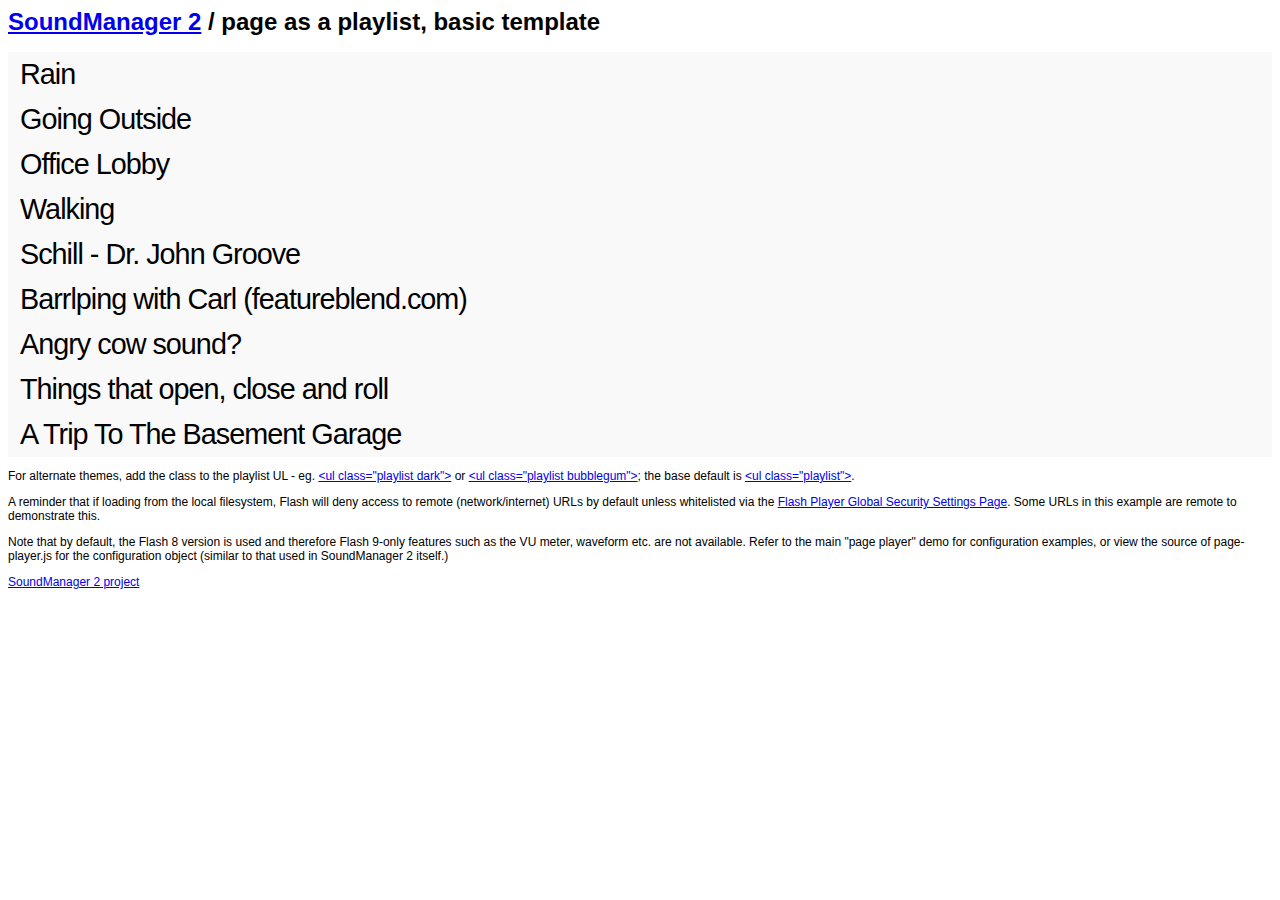
<file: test/index.html>
﻿<!DOCTYPE html">
<html lang="en" xml:lang="en">
<head>
<title>tj</title>
<meta name="robots" content="noindex" />
<style type="text/css">

/* 

-------------------------------------------------------------

In-page demo CSS - see external CSS for actual relevant stuff.

--------------------------------------------------------------

*/

#soundmanager-debug {
/* SM2 debug container (optional, makes debug more useable) */
position:absolute;position:fixed;*position:absolute;bottom:10px;right:10px;width:50em;height:18em;overflow:auto;background:#fff;margin:1em;padding:1em;border:1px solid #999;font-family:"lucida console",verdana,tahoma,"sans serif";font-size:x-small;line-height:1.5em;opacity:0.9;filter:alpha(opacity=90);z-index:99;
}

body {
font:75% normal verdana,arial,tahoma,"sans serif";
}
</style>
<link rel="stylesheet" type="text/css" href="page-player.css" />
<!-- soundManager.useFlashBlock: related CSS -->
<link rel="stylesheet" type="text/css" href="flashblock.css" />
<script type="text/javascript" src="soundmanager2.js"></script>
<script type="text/javascript" src="page-player.js"></script>
<script type="text/javascript">

soundManager.setup({
url: '../../swf/',
html5PollingInterval: 50
});

// demo only..
function setTheme(sTheme) {
var o = document.getElementsByTagName('ul')[0];
o.className = 'playlist'+(sTheme?' '+sTheme:'');
return false;
}
</script>
</head>

<body>

<div>

<h1><a href="http://www.schillmania.com/projects/soundmanager2/" title="Play a page of mp3s with javascript via SoundManager 2">SoundManager 2</a> / page as a playlist, basic template</h1>

<div id="sm2-container">
<!-- SM2 flash movie goes here -->
</div>

<ul class="playlist">

<li><a href="../new-min2.mp3">Rain</a></li>
<li><a href="../_mp3/going_outside.mp3">Going Outside</a></li>
<li><a href="../_mp3/office_lobby.mp3">Office Lobby</a></li>
<li><a href="../_mp3/walking.mp3">Walking</a></li>
<li><a href="http://freshly-ground.com/data/audio/mpc/20060812%20-%20Groove.mp3" title="Dr. John Groove">Schill - Dr. John Groove</a></li>
<!-- files from the web (note that ID3 and waveformData information will *not* load from remote domains without permission, due to Flash security restrictions) -->
<li><a href="http://www.freshly-ground.com/misc/music/carl-3-barlp.mp3">Barrlping with Carl (featureblend.com)</a></li>
<li><a href="http://www.freshly-ground.com/data/audio/binaural/Mak.mp3">Angry cow sound?</a></li>
<li><a href="http://www.freshly-ground.com/data/audio/binaural/Things that open, close and roll.mp3">Things that open, close and roll</a></li>
<li><a href="http://www.freshly-ground.com/data/audio/binaural/A%20Trip%20to%20the%20Basement%20Garage.mp3">A Trip To The Basement Garage</a></li>

</ul>

<p>For alternate themes, add the class to the playlist UL - eg. <a href="#" onclick="return setTheme('dark')">&lt;ul class="playlist dark"&gt;</a> or <a href="#" onclick="return setTheme('bubblegum')">&lt;ul class="playlist bubblegum"&gt;</a>; the base default is <a href="#" onclick="return setTheme()">&lt;ul class="playlist"&gt;</a>.</p>

<p>A reminder that if loading from the local filesystem, Flash will deny access to remote (network/internet) URLs by default unless whitelisted via the <a href="http://www.macromedia.com/support/documentation/en/flashplayer/help/settings_manager04.html">Flash Player Global Security Settings Page</a>. Some URLs in this example are remote to demonstrate this.</p>

<p>Note that by default, the Flash 8 version is used and therefore Flash 9-only features such as the VU meter, waveform etc. are not available. Refer to the main "page player" demo for configuration examples, or view the source of page-player.js for the configuration object (similar to that used in SoundManager 2 itself.)</p>

<p><a href="http://www.schillmania.com/projects/soundmanager2/" title="Javascript MP3 sound player API">SoundManager 2 project</a></p>

</body>
</html>
</file>
<file: test/page-player.css>
/*

 SoundManager 2: "page as playlist" example
 ------------------------------------------
 http://schillmania.com/projects/soundmanager2/

*/

.spectrum-container {
 display:none;
}

ul.use-spectrum li.sm2_playing .spectrum-container {
 position:absolute;
 left:0px;
 top:0px;
 margin-left:-266px;
 margin-top:-1px;
 display:block;
 background-color:#5588bb;
 border:1px solid #99ccff;
 border-radius:4px;
}

ul.use-spectrum .spectrum-box {
 position:relative;
 width:255px;
 font-size:1em;
 padding:2px 0px;
 height:1.2em;
 overflow:hidden;
}

ul.use-spectrum .spectrum-box .spectrum {
 position:absolute;
 left:0px;
 top:-2px;
 margin-top:20px;
 display:block;
 font-size:1px;
 width:1px;
 height:1px; /* set to 50px for a thick line, 1px for a thin line, etc. */
 overflow:hidden;
 background-color:#fff;
}

ul.playlist {
 list-style-type:none;
 margin:0px;
 padding:0px;
 /* font trickery */
 -moz-osx-font-smoothing: grayscale;
 -webkit-font-smoothing: antialiased;
}

ul.playlist li {
 /* assume all items will be sounds rather than wait for onload etc. in this example.. may differ for your uses. */
 position:relative;
 display:block;
 width:auto;
 font-size:2em;
 color:#666;
 padding:0.25em 0.5em 0.25em 0.5em;
 border:none;
 letter-spacing:-1px; /* ZOMG WEB X.0. ;) */
 background-color:#f9f9f9;
}

ul.playlist li a {
 display:block;
 text-decoration:none;
 font-weight:normal;
 color:#000;
 font-size:120%;
 outline:none;
 position:relative;
 z-index:2;
}

ul.playlist li.sm2_playing,
ul.playlist li.sm2_paused,
ul.playlist li.sm2_playing a {
 color:#fff;
 border-radius:3px;
}

ul.playlist li:hover {
 background-color:#eee;
}

ul.playlist li:hover a {
 color:#333;
}

ul.playlist li.sm2_playing,
ul.playlist li.sm2_playing:hover {
 background-color:#6699cc;
}

ul.playlist li.sm2_paused {
 background-color:#999;
}

ul.playlist li.sm2_playing:hover a,
ul.playlist li.sm2_paused a {
 color:#fff;
}

ul.playlist li .controls {
 display:none;
}

ul.playlist li .peak,
ul.playlist.use-peak li .peak {
 display:none;
 position:absolute;
 top:0.55em;
 right:0.5em;
}

ul.playlist li.sm2_playing .controls,
ul.playlist li.sm2_paused .controls {
 position:relative;
 display:block;
}

ul.playlist.use-peak li.sm2_playing .peak,
ul.playlist.use-peak li.sm2_paused .peak {
 display:inline;
 display:inline-block;
}

ul.playlist.use-peak li .peak {
 display:none; /* IE 7 */
}

ul.playlist li.sm2_paused .controls {
 background-color:#666;
}

ul.playlist li:hover .controls .statusbar {
 position:relative;
 cursor:-moz-grab;
 cursor:-webkit-grab;
 cursor:grab;
}

ul.playlist li.sm2_paused .controls .statusbar {
 background-color:#ccc;
}

ul.playlist li .controls {
 position:relative;
 margin-top:0.25em;
 margin-bottom:0.25em;
 background-color:#99ccff;
}

ul.playlist li .controls .statusbar {
 position:relative;
 height:0.5em;
 background-color:#ccddff;
 border:2px solid #fff;
 border-radius:2px;
 overflow:hidden;
 cursor:-moz-grab;
 cursor:-webkit-grab;
 cursor:grab;
}

ul.playlist li .controls.dragging .statusbar {
 cursor:-moz-grabbing;
 cursor:-webkit-grabbing;
 cursor:grabbing;
}

ul.playlist li .controls .statusbar .position,
ul.playlist li .controls .statusbar .loading,
ul.playlist li .controls .statusbar .annotation {
 position:absolute;
 left:0px;
 top:0px;
 height:0.5em;
}

ul.playlist li .controls .statusbar .position {
 background-color:#336699;
 border-right:3px solid #336699;
 border-radius:3px;
}

ul.playlist li.sm2_paused .controls .statusbar .position {
 background-color:#666;
 border-color:#666;
}

ul.playlist li .controls .statusbar .loading {
 background-color:#eee;
 transition: width 0.15s ease-in-out;
}

ul.playlist li .controls .statusbar .position,
ul.playlist li .controls .statusbar .loading {
 width:0px;
}

ul.playlist li.sm2_playing a.sm2_link,
ul.playlist li.sm2_paused a.sm2_link {
 margin-right:4.5em; /* room for timing stuff */
}

ul.playlist li .timing {
 position:absolute;
 display:none;
 text-align:right;
 right:1em;
 top:1em;
 width:auto;
 height:1em;
 padding:3px 5px;
 background-color:#5588bb;
 border:1px solid #99ccff;
 border-radius:4px;
 letter-spacing:0px;
 font:44% monaco,"VT-100","lucida console",courier,system;
 line-height:1em;
 vertical-align:middle;
}

ul.playlist.use-peak li .timing {
 right:4.25em;
}

ul.playlist li:hover .timing {
 z-index:2;
}

ul.playlist li .timing div.sm2_timing {
 margin:0px;
 padding:0px;
 margin-top:-1em;
}

ul.playlist li.sm2_playing .timing,
ul.playlist li.sm2_paused .timing {
 display:block;
}

ul.playlist li.sm2_paused .timing .sm2_position {
 text-decoration:blink; /* hee hee. first actual appropriate use? :D */
}

ul.playlist li.sm2_paused .timing,
ul.playlist.use-peak li.sm2_paused .peak {
 background-color:#888;
 border-color:#ccc;
}

/* peak data */

/* ul.playlist ... */

ul.playlist.use-peak li .peak {
 display:none;
 zoom:1;
 border:1px solid #99ccff;
 padding:2px;
 height:0.55em;
 border-radius:4px;
 background-color:#5588bb;
 width:0.8em;
 height:0.55em;
 margin-top:-3px;
}

ul.playlist.use-peak li .peak-box {
 position:relative;
 width:100%;
 height:0.55em;
 overflow:hidden;
}

ul.playlist li .peak .l,
ul.playlist li .peak .r {
 position:absolute;
 left:0px;
 top:0px;
 width:7px;
 height:50px;
 background:#fff;
 border:1px solid #fff;
 border-radius:1px;
 margin-top:1em;
}

ul.playlist li .peak .l {
 margin-right:1px;
}

ul.playlist li .peak .r {
 left:10px;
}

#control-template {
 display:none;
}
</file>
<file: test/flashblock.css>
/**
 * SoundManager 2 + useFlashBlock
 * ------------------------------
 * Flash positioning and flashblock / clicktoflash handling
 */

#sm2-container {
 /**
  * where the SM2 flash movie goes. by default, relative container.
  * set relative or absolute here, and don't touch it later or bad things will happen (see below comments.)
  */
 position: absolute;
 width: 1px;
 height: 1px;
 overflow: hidden;
 /* screw IE 6, just make it display nice */
 _overflow: hidden;
}

#sm2-container object,
#sm2-container embed {
 /**
  * the actual SWF movie bit.
  * important: The SWF needs to be able to be moved off-screen without display: or position: changes.
  * changing display: or position: or overflow: here or on parent can cause SWF reload or other weird issues after unblock
  * e.g., SM2 starts but strange errors, no whileplaying() etc.
  */
 width: 48px;
 height: 48px;
 /* some flash blockers may also respect this rule */
 max-width: 48px;
 max-height: 48px;
}

#sm2-container.swf_timedout {
 /* expand to show the timed-out SWF content */
 position: relative;
 width: 48px;
 height: 48px;
}

#sm2-container.swf_timedout,
#sm2-container.swf_timedout object,
#sm2-container.swf_timedout embed {
 /**
  * when SM2 didn't start normally, time-out case. flash blocked, missing SWF, no flash?
  * 48px square flash placeholder is typically used by blockers.
  */
 min-width: 48px;
 min-height: 48px;
}

#sm2-container.swf_unblocked {
 /* SWF unblocked, or was never blocked to begin with; try to collapse container as much as possible. */
 width: 1px;
 height: 1px;
}

#sm2-container.swf_loaded object,
#sm2-container.swf_loaded embed,
#sm2-container.swf_unblocked object,
#sm2-container.swf_unblocked embed {
 /* hide flash off-screen (relative to container) when it has loaded OK */
 left: -9999em;
 top: -9999em;
}

#sm2-container.swf_error {
 /* when there is a fatal error (flash loaded, but SM2 failed) */
 display: none;
}

#sm2-container.high_performance,
#sm2-container.high_performance.swf_timeout {
 /* "high performance" case: keep on-screen at all times */
 position: absolute;
 position: fixed;
}

#sm2-container.high_performance {
 overflow: hidden;
 _top: -9999px; /* IE 6 hax, no position:fixed */
 _left: -9999px;
 bottom: 0px;
 left: 0px;
 /**
  * special case: show at first with w/h, hide when unblocked.
  * might be bad/annoying.
  * try to stay within ClickToFlash "invisible" limits (so it won't be blocked.)
  */
 z-index: 99; /* try to stay on top */
}

#sm2-container.high_performance.swf_loaded,
#sm2-container.high_performance.swf_unblocked {
 z-index: auto;
}

#sm2-container.high_performance.swf_loaded,
#sm2-container.high_performance.swf_unblocked,
#sm2-container.high_performance.swf_unblocked object,
#sm2-container.high_performance.swf_unblocked embed {
 /**
  * 8x8px is required minimum to load in fx/win32 in some cases(?)
  * 6x6+ good for fast performance, even better when on-screen via position:fixed
  * also, clickToFlash (Safari <5.1) may auto-load "invisible" SWFs at this size
  */
 height: 8px;
 width: 8px;
}

#sm2-container.high_performance.swf_loaded {
 /* stay bottom/left */
 top: auto;
 bottom: 0px;
 left: 0px;
}

#sm2-container.high_performance.swf_loaded object,
#sm2-container.high_performance.swf_loaded embed,
#sm2-container.high_performance.swf_unblocked object,
#sm2-container.high_performance.swf_unblocked embed {
 /* high-performance case must stay on-screen */
 left: auto;
 top: auto;
}

#sm2-container.high_performance.swf_timedout {
 z-index: 99; /* try to stay on top */
}
</file>
